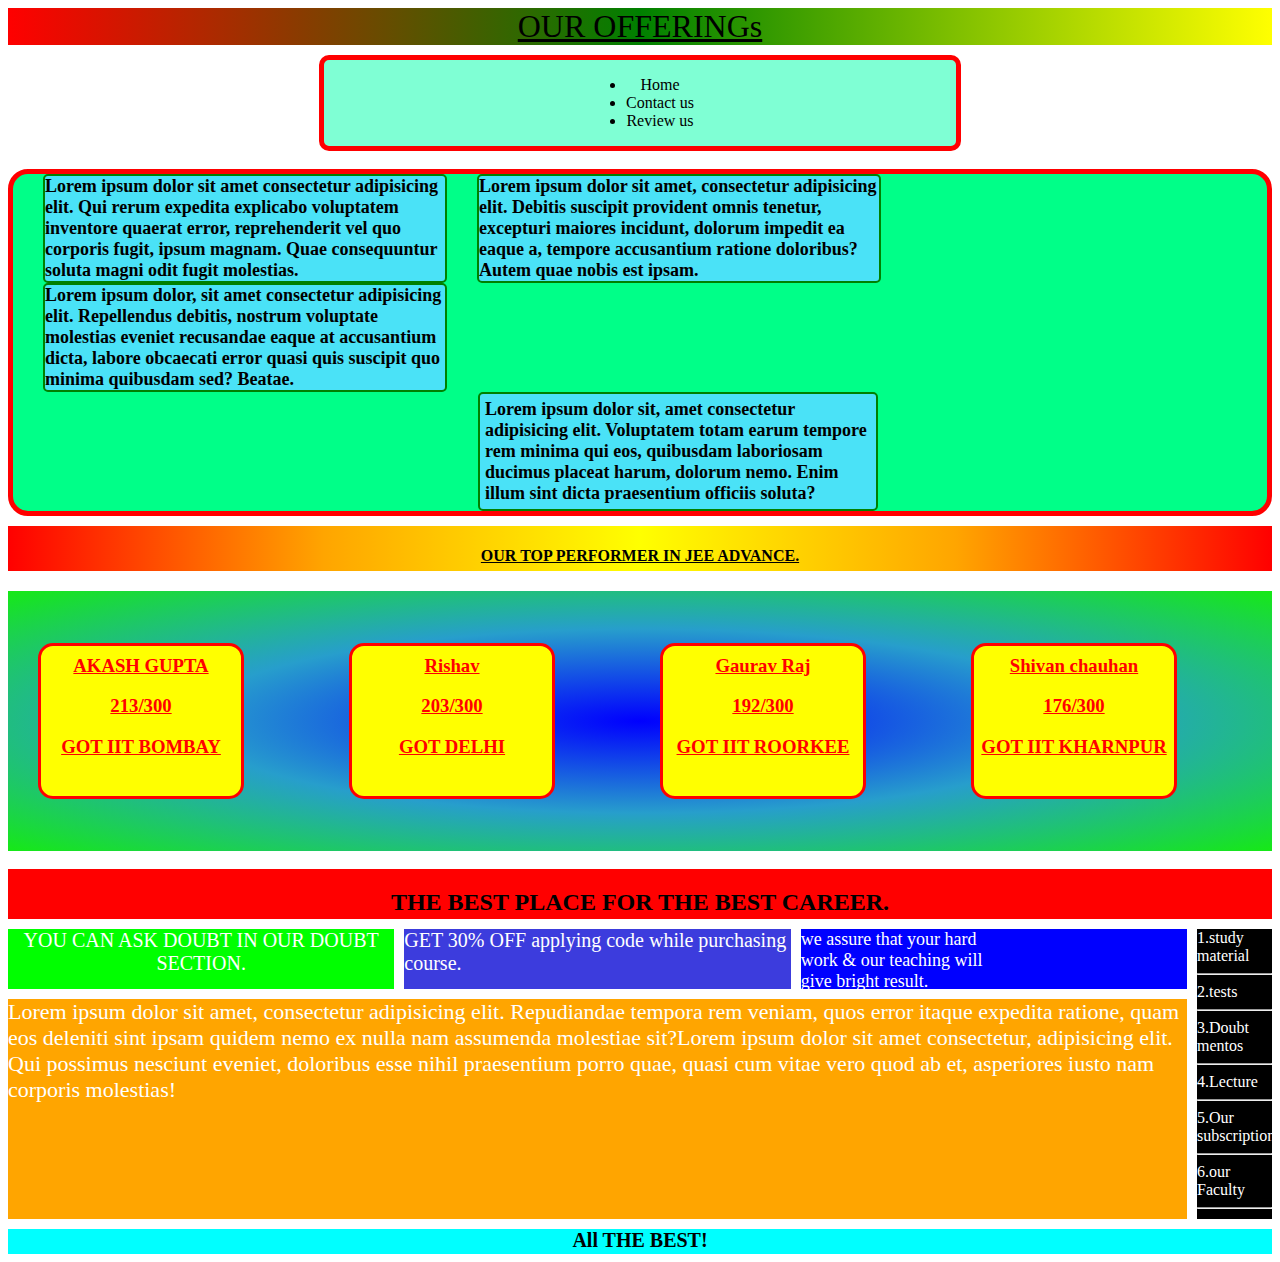
<file: index.html>
<!DOCTYPE html>
<html lang="en">
<head>
    <meta charset="UTF-8">
    <meta http-equiv="X-UA-Compatible" content="IE=edge">
    <meta name="viewport" content="width=device-width, initial-scale=1.0">
    <title>Document</title>
    <link rel="stylesheet" href="css.css">
</head>
<body>
    <div class="text">
        OUR OFFERINGs
    </div>
    <div class="text2">
        <ul>
            <li>Home</li>
            <li>Contact us</li>
            <li>Review us</li>
        </ul>
    </div><br>

    <section>
        <div class="container">
            <div class="c1">
                Lorem ipsum dolor sit amet consectetur adipisicing elit. Qui rerum expedita explicabo voluptatem inventore quaerat error, reprehenderit vel quo corporis fugit, ipsum magnam. Quae consequuntur soluta magni odit fugit molestias.
            </div>
            <div class="c2">
                Lorem ipsum dolor sit amet, consectetur adipisicing elit. Debitis suscipit provident omnis tenetur, excepturi maiores incidunt, dolorum impedit ea eaque a, tempore accusantium ratione doloribus? Autem quae nobis est ipsam.
            </div>
            <div class="c3">
                Lorem ipsum dolor, sit amet consectetur adipisicing elit. Repellendus debitis, nostrum voluptate molestias eveniet recusandae eaque at accusantium dicta, labore obcaecati error quasi quis suscipit quo minima quibusdam sed? Beatae.
            </div>
            <div class="c4">
                Lorem ipsum dolor sit, amet consectetur adipisicing elit. Voluptatem totam earum tempore rem minima qui eos, quibusdam laboriosam ducimus placeat harum, dolorum nemo. Enim illum sint dicta praesentium officiis soluta?
            </div>
        </div>
        <div class="sec">
            <h4>OUR TOP PERFORMER IN JEE ADVANCE.</h4>
        </div>
        <div class="container2">
            <div class="text7">
                <div class="sec1">
                    <h3>AKASH GUPTA</h3>
                    <h3>213/300</h3>
                    <h3>GOT IIT BOMBAY</h3>
                </div>
            </div>
            <div class="text8">
                <div class="sec2">
                    <h3>Rishav</h3>
                    <h3>203/300</h3>
                    <h3>GOT DELHI</h3>
                </div>
            </div>
            <div class="text9">
                <div class="sec3">
                    <h3>Gaurav Raj</h3>
                    <h3>192/300</h3>
                    <h3>GOT IIT ROORKEE</h3>
                </div>
            </div>
            <div class="text10">
                <div class="sec4">
                    <h3>Shivan chauhan</h3>
                    <h3>176/300</h3>
                    <h3>GOT IIT KHARNPUR</h3>
                </div>
            </div>
        </div>
    </section><br>



<div class="parent">

<div class="box1"> <h2>THE BEST PLACE FOR THE BEST CAREER.</h2></div>
<div class="box2"> YOU CAN ASK DOUBT IN OUR DOUBT SECTION.</div>
<div class="box3"> GET 30% OFF applying code while purchasing course.</div>
<div class="box4">we assure that your hard <br>work & our teaching will<br>
    give bright result.</div>
<div class="box5"> 1.study material
    <hr>
    2.tests
    
    <hr>
    3.Doubt mentos
    
    <hr>
    4.Lecture
    
    <hr>
    5.Our subscription
    
    <hr>
    6.our Faculty
    <hr>
    </div>
<div class="box6">Lorem ipsum dolor sit amet, consectetur adipisicing elit. Repudiandae tempora rem veniam, quos error itaque expedita ratione, quam eos deleniti sint ipsam quidem nemo ex nulla nam assumenda molestiae sit?Lorem ipsum dolor sit amet consectetur, adipisicing elit. Qui possimus nesciunt eveniet, doloribus esse nihil praesentium porro quae, quasi cum vitae vero quod ab et, asperiores iusto nam corporis molestias!</div>
<div class="box7">All THE BEST!</div>
</div>
</body>
</html>
</file>
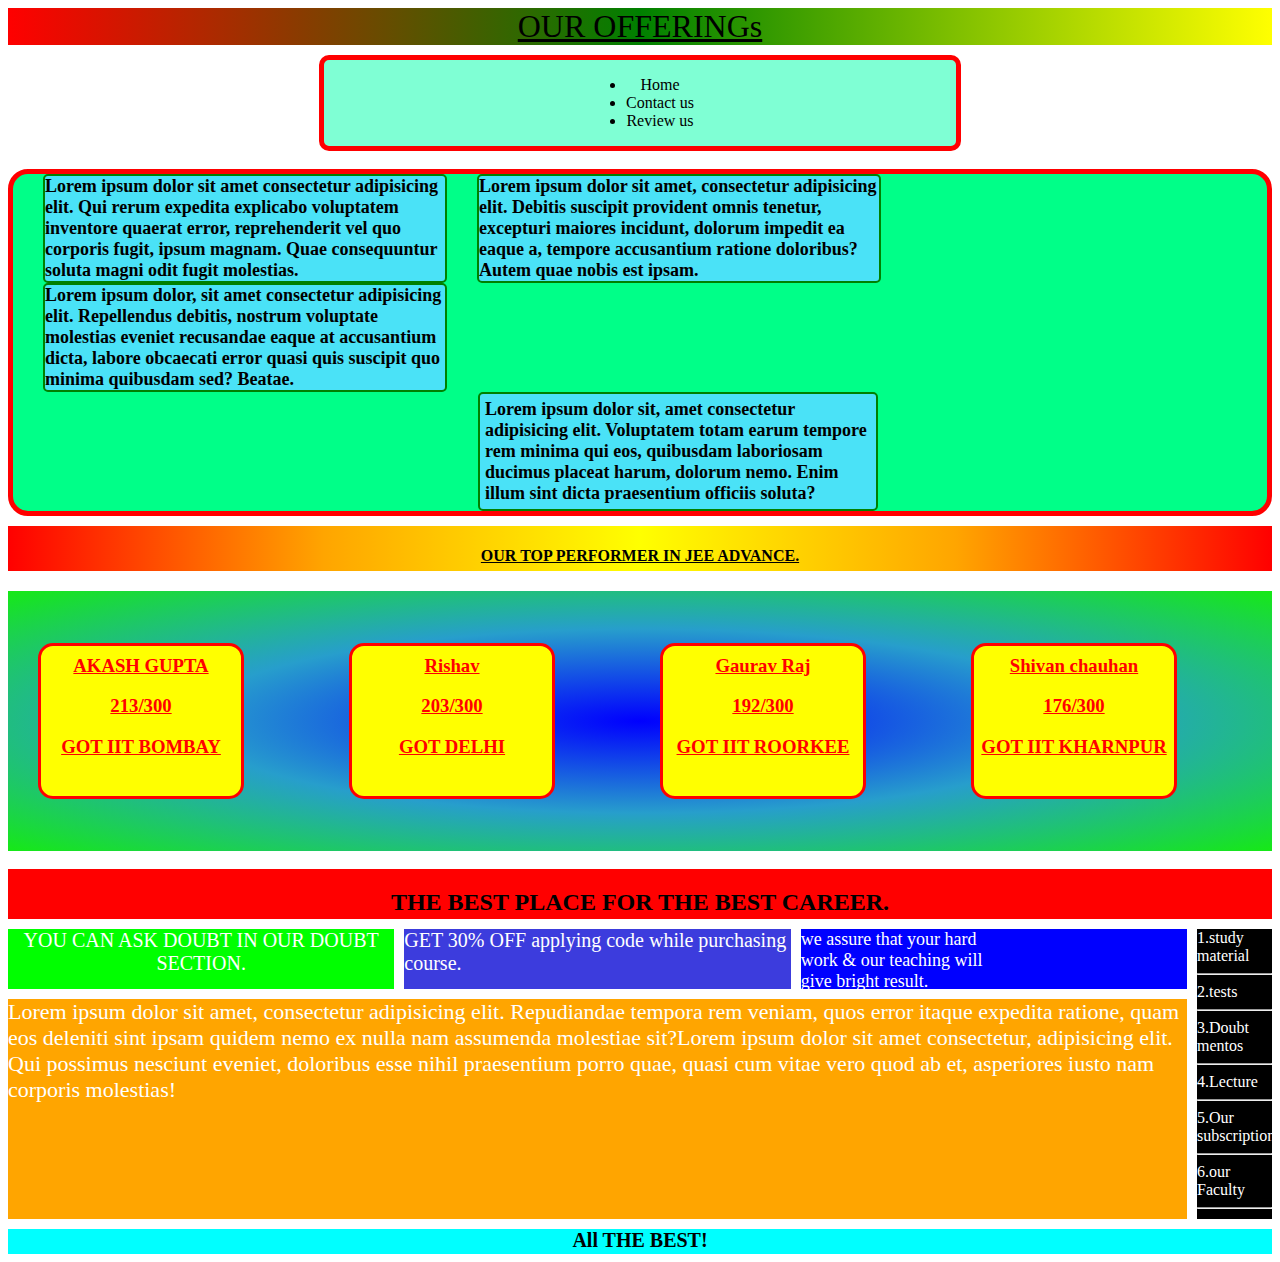
<file: html.html>
<!DOCTYPE html>
<html lang="en">
<head>
    <meta charset="UTF-8">
    <meta http-equiv="X-UA-Compatible" content="IE=edge">
    <meta name="viewport" content="width=device-width, initial-scale=1.0">
    <title>Document</title>
    <link rel="stylesheet" href="css.css">
</head>
<body>
    <div class="text">
        OUR OFFERINGs
    </div>
    <div class="text2">
        <ul>
            <li>Home</li>
            <li>Contact us</li>
            <li>Review us</li>
        </ul>
    </div><br>

    <section>
        <div class="container">
            <div class="c1">
                Lorem ipsum dolor sit amet consectetur adipisicing elit. Qui rerum expedita explicabo voluptatem inventore quaerat error, reprehenderit vel quo corporis fugit, ipsum magnam. Quae consequuntur soluta magni odit fugit molestias.
            </div>
            <div class="c2">
                Lorem ipsum dolor sit amet, consectetur adipisicing elit. Debitis suscipit provident omnis tenetur, excepturi maiores incidunt, dolorum impedit ea eaque a, tempore accusantium ratione doloribus? Autem quae nobis est ipsam.
            </div>
            <div class="c3">
                Lorem ipsum dolor, sit amet consectetur adipisicing elit. Repellendus debitis, nostrum voluptate molestias eveniet recusandae eaque at accusantium dicta, labore obcaecati error quasi quis suscipit quo minima quibusdam sed? Beatae.
            </div>
            <div class="c4">
                Lorem ipsum dolor sit, amet consectetur adipisicing elit. Voluptatem totam earum tempore rem minima qui eos, quibusdam laboriosam ducimus placeat harum, dolorum nemo. Enim illum sint dicta praesentium officiis soluta?
            </div>
        </div>
        <div class="sec">
            <h4>OUR TOP PERFORMER IN JEE ADVANCE.</h4>
        </div>
        <div class="container2">
            <div class="text7">
                <div class="sec1">
                    <h3>AKASH GUPTA</h3>
                    <h3>213/300</h3>
                    <h3>GOT IIT BOMBAY</h3>
                </div>
            </div>
            <div class="text8">
                <div class="sec2">
                    <h3>Rishav</h3>
                    <h3>203/300</h3>
                    <h3>GOT DELHI</h3>
                </div>
            </div>
            <div class="text9">
                <div class="sec3">
                    <h3>Gaurav Raj</h3>
                    <h3>192/300</h3>
                    <h3>GOT IIT ROORKEE</h3>
                </div>
            </div>
            <div class="text10">
                <div class="sec4">
                    <h3>Shivan chauhan</h3>
                    <h3>176/300</h3>
                    <h3>GOT IIT KHARNPUR</h3>
                </div>
            </div>
        </div>
    </section><br>



<div class="parent">

<div class="box1"> <h2>THE BEST PLACE FOR THE BEST CAREER.</h2></div>
<div class="box2"> YOU CAN ASK DOUBT IN OUR DOUBT SECTION.</div>
<div class="box3"> GET 30% OFF applying code while purchasing course.</div>
<div class="box4">we assure that your hard <br>work & our teaching will<br>
    give bright result.</div>
<div class="box5"> 1.study material
    <hr>
    2.tests
    
    <hr>
    3.Doubt mentos
    
    <hr>
    4.Lecture
    
    <hr>
    5.Our subscription
    
    <hr>
    6.our Faculty
    <hr>
    </div>
<div class="box6">Lorem ipsum dolor sit amet, consectetur adipisicing elit. Repudiandae tempora rem veniam, quos error itaque expedita ratione, quam eos deleniti sint ipsam quidem nemo ex nulla nam assumenda molestiae sit?Lorem ipsum dolor sit amet consectetur, adipisicing elit. Qui possimus nesciunt eveniet, doloribus esse nihil praesentium porro quae, quasi cum vitae vero quod ab et, asperiores iusto nam corporis molestias!</div>
<div class="box7">All THE BEST!</div>
</div>
</body>
</html>
</file>
<file: css.css>
.text{
    text-align: center;
    background: linear-gradient(to right,red,green,yellow);
    font-size: xx-large; 
    display: flex;
    justify-content: center;
    text-decoration: underline;
}
.text2{
    justify-content: center;
    display: flex;
    text-align: center;
    margin: auto;
    margin-top: 10px;
    border: 5px solid red;
    border-radius: 10px;
    width: 50%;
    background-color:aquamarine;
}

.container{
    background-color: rgb(0, 255, 136);
    border: 5px solid red;
    border-radius: 20px;
    font-weight: bolder;
    font-size: large;
    display: flex;
    flex-wrap: wrap;
}
.c1{
    width: 400px;
    border: 2px solid green;
    border-radius: 5px;
    margin-left: 30px;
    background-color:rgb(74, 226, 247);
    padding: 0%;
    display: inline-block;
}

.c2{
    width: 400px;
    border: 2px solid green;
    border-radius: 5px;
    background-color:rgb(74, 226, 247);
    margin: 0%;
    padding: 0%;
    margin-left: 30px;
    display: inline-block;
}

.c3{
    width: 400px;
    border: 2px solid  green;
    border-radius: 5px;
    background-color:rgb(74, 226, 247);
    margin: 0%;
    padding: 0%;
    margin-left: 30px;
    display: inline-block;
}
.c4{
    
    width: 400px;
    border: 2px solid  green;
    border-radius: 5px;
    background-color:rgb(74, 226, 247);
    box-sizing: border-box;
    padding: 5px;
   
    margin-left: 465px;
    display: inline-block;
}


.sec{
    display: grid;
    text-align: center;
    background:linear-gradient(to right,red,orange,yellow,orange,red);
    height: 45px;
    text-decoration: underline;
    margin-top:10px;
    margin-bottom: 10px;
}

.container2{
    display: grid;
    align-items: center;
    height: 200px;
    margin-top: 20px;
    gap: 40px;
    padding: 30px;
    grid-template-columns: auto auto auto auto;
    background: radial-gradient(blue,rgb(39,158,204), rgb(22,233,22));
}

.text7{
    width: 200px;
    height: 150px;
    color: red;
    text-align: center;
    text-decoration: underline;
    background-color: yellow;
    border-radius: 15px;
    border: 3px solid red;
}

.sec1{
    margin-top: -10px;
}

.text8{
    width: 200px;
    height: 150px;
    color: red;
    text-align: center;
    text-decoration: underline;
    background-color: yellow;
    border-radius: 15px;
    border: 3px solid red;
}

.sec2{
    margin-top: -10px;
}

.text9{
    width: 200px;
    height: 150px;
    color: red;
    text-align: center;
    text-decoration: underline;
    background-color: yellow;
    border-radius: 15px;
    border: 3px solid red;
}

.sec3{
    margin-top: -10px;
}

.text10{
    color: red;
    width: 200px;
    height: 150px;
    text-align: center;
    text-decoration: underline;
    background-color: yellow;
    border-radius: 15px;
    border: 3px solid red;
}

.sec4{
    margin-top: -10px;
}






.parent{

    width: 100%;
    margin:  auto;
    /* border: 2px solid red; */
    display: grid;
    grid-template-rows:50px 60px 220px 25px  ;
    
    grid-template-columns:repeat(3,2fr)75px;
    grid-gap: 10px;  
    }
    .box1{
    
        text-align: center;
        background-color: red;
        grid-column: 1/5;
    }
    .box2{
        font-size: 20px;
        text-align: center;
        background-color:lime;
        color: white;
    }
    .box3{
        font-size: 20px;
        /* text-align: center; */
        background-color:rgb(60,60,221);
        color: white;
        /* background-color:orange; */
    }
    .box4{
        font-size: 18px;
        /* text-align: center; */
        color: white;
        background-color:blue;
    }
    .box5{
    
    
        background-color:black;
        grid-row: 2/4;
        color: white;
    grid-column: 4/5;
    }
    .box6{
    
        font-size: 22px;
        background-color:orange;
        grid-column: 1/4;
        color: white;
    }
    .box7{
        font-weight: bold;
        font-size: 20px;
        text-align: center;
        /* background-color:gray; */
        background-color: aqua;
        grid-column: 1/5;
    }
</file>
